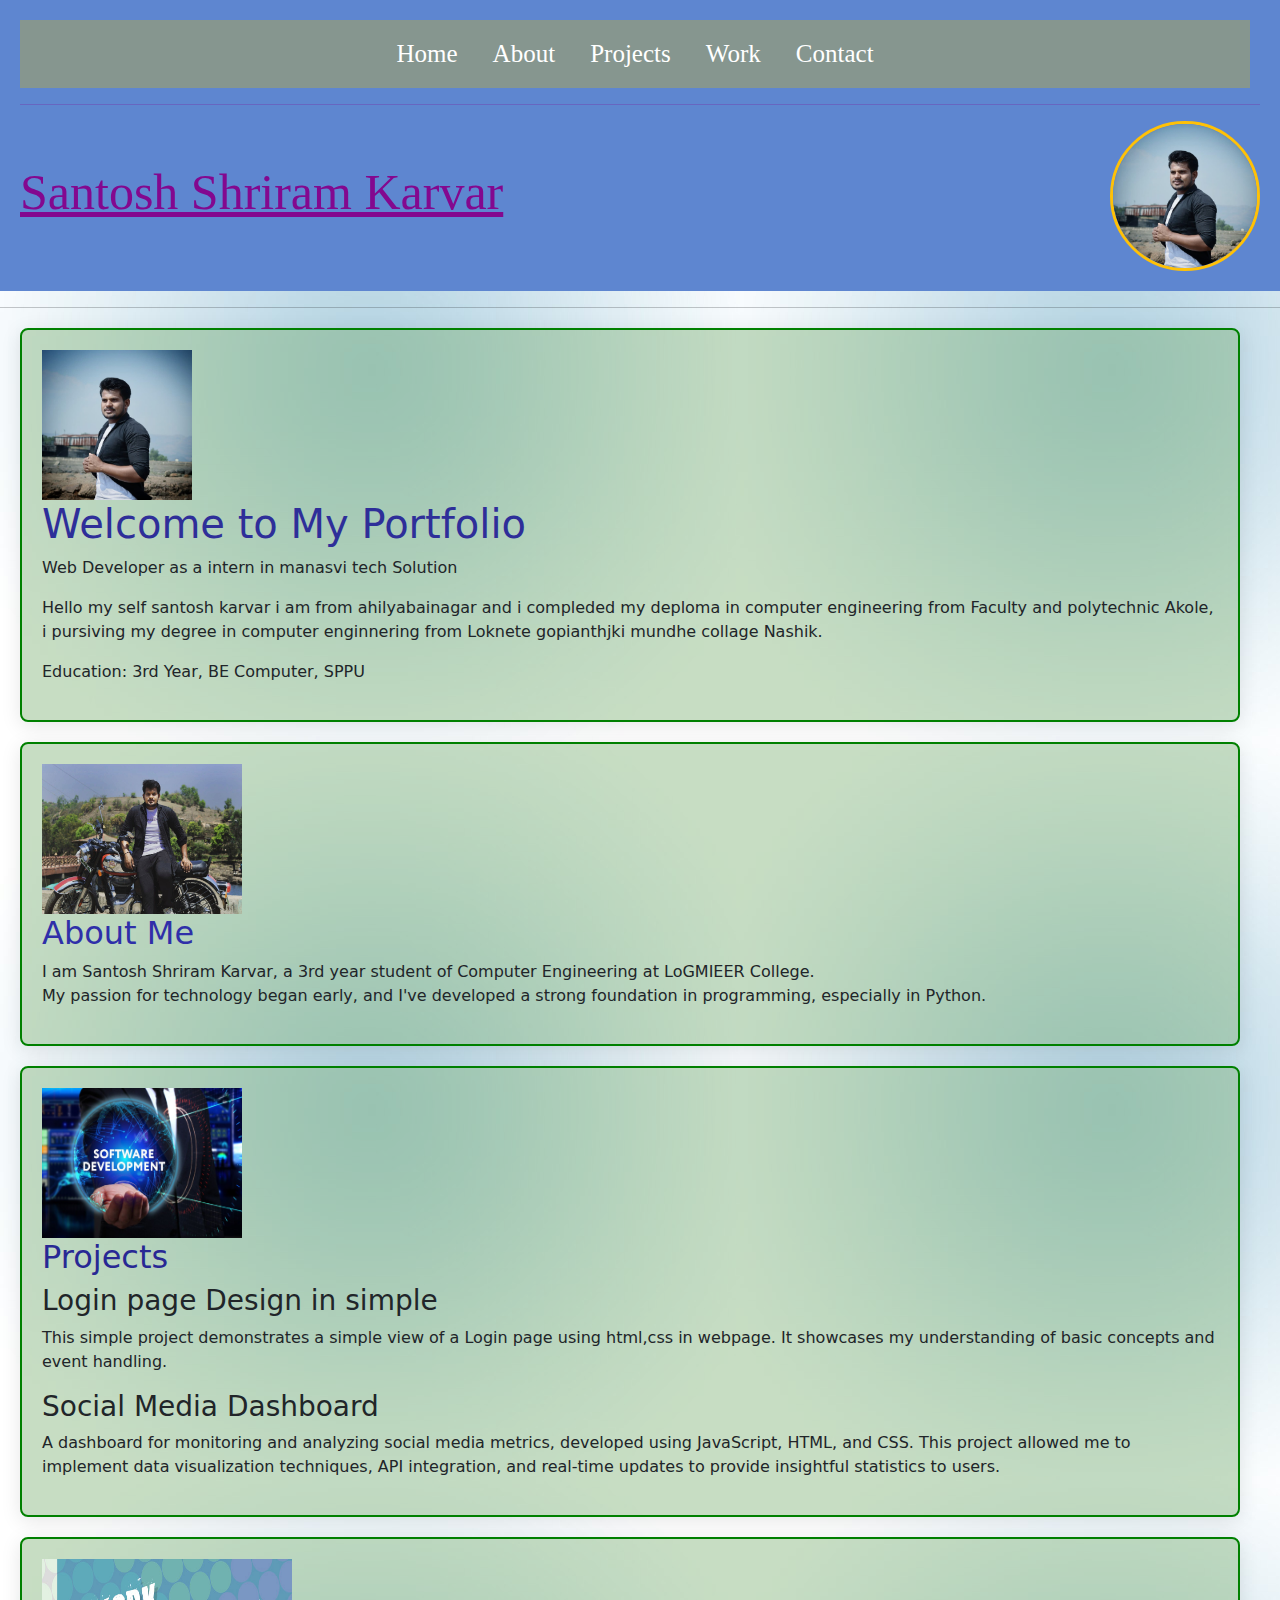
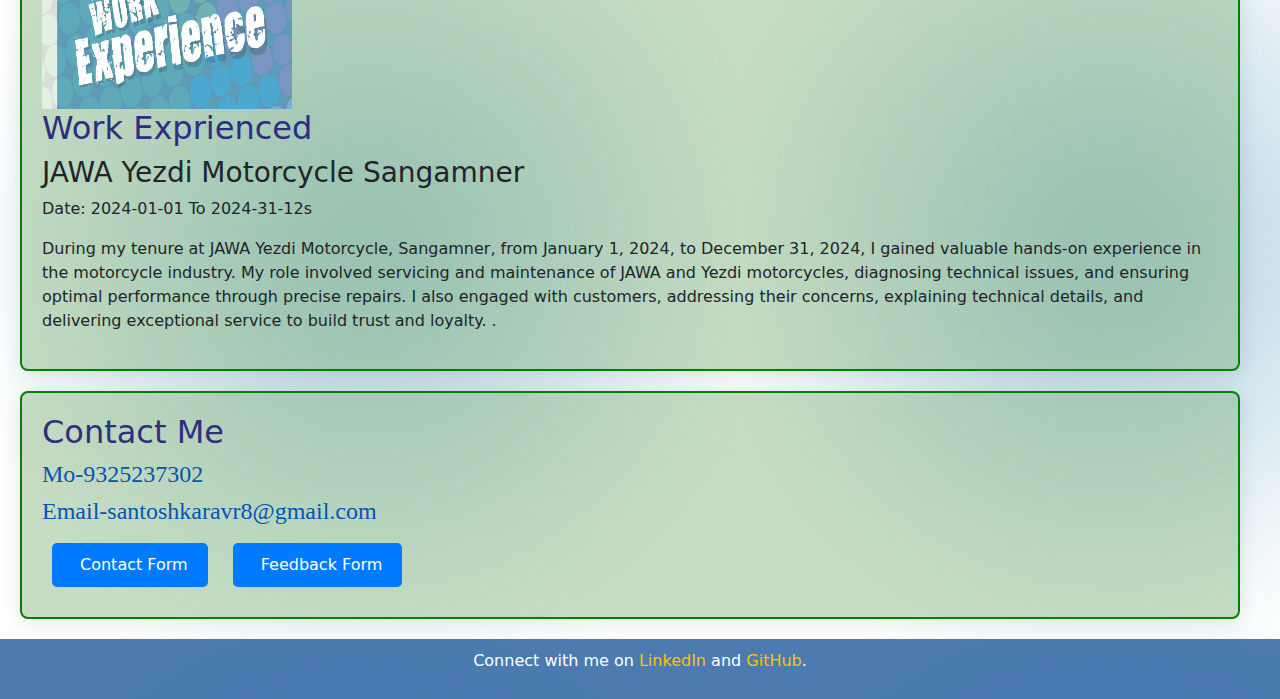
<file: index.html>
<!DOCTYPE html>
<html lang="en">
<head>
    <meta charset="UTF-8">
    <meta name="viewport" content="width=device-width, initial-scale=1.0">
    <link rel="stylesheet" href="style.css">
    <link href="https://cdn.jsdelivr.net/npm/bootstrap@5.3.3/dist/css/bootstrap.min.css" rel="stylesheet" integrity="sha384-QWTKZyjpPEjISv5WaRU9OFeRpok6YctnYmDr5pNlyT2bRjXh0JMhjY6hW+ALEwIH" crossorigin="anonymous">

    
    <title>Santosh Shriram Karvar - Portfolio</title>
   
</head>
<body>
    <header>

        
        <nav>
            <ul>
                <li><a href="#home">Home</a></li>
                <li><a href="#about">About</a></li>
                <li><a href="#projects">Projects</a></li>
                <li><a href="#work">Work</a></li>
                <li><a href="#contact">Contact</a></li>
            </ul>
        </nav>
        <hr>

        <div class="header-content">

        
          
            <h1 style="font-family: fantasy;font-size: 50px;"><u>Santosh Shriram Karvar</u></h1>
            <img src="sk.jpg" alt="Santosh Karvar" class="profile-photo">
        </div>
      
    </header>
    
<hr>




    <section id="home">
        <img src="sk.jpg"alt="santosh" width="150px" height="150px">
        <h1 style="color: rgb(46, 46, 153);">Welcome to My Portfolio</h1>
        <p>Web Developer as a intern in manasvi tech Solution </p>
       <p>Hello my self santosh karvar i am from ahilyabainagar and i compleded my deploma in  computer engineering from Faculty and polytechnic Akole, <br>
        i pursiving my degree in computer enginnering from Loknete gopianthjki mundhe collage Nashik.</p>
        <p>Education: 3rd Year, BE Computer, SPPU</p>
        </div>
    </section>

    <section id="about">
        <img src="bike.jpg"alt="santosh" width="200px"height="150px">
        <h2 style="color: rgb(47, 47, 169);">About Me</h2>
        <p>I am Santosh Shriram Karvar, a 3rd year student of Computer Engineering at LoGMIEER College. <br>My passion for technology began early, and I've developed a strong foundation in programming, especially in Python.</p>
    </section>

    <section id="projects">
        <img src="project.jpg"alt="project" width="200px"height="150px">
        <h2 style="color: rgb(40, 40, 148);">Projects</h2>
        <div class="project">
            <h3>Login page Design in simple</h3>
            <p>This simple project demonstrates a simple view of a Login page using html,css in webpage. It showcases my understanding of basic  concepts and event handling.</p>
        </div>
        <div class="project">
    <h3>Social Media Dashboard</h3>
    <p>A dashboard for monitoring and analyzing social media metrics, developed using JavaScript, HTML, and CSS. This project allowed me to implement data visualization techniques, API integration, and real-time updates to provide insightful statistics to users.</p>
     </div>

    </section>

    <section id="work">
        <img src="work.jpg"alt="work" width="250px"height="150px">
        <h2 style="color: rgb(45, 45, 129);">Work Exprienced</h2>
        <article class="work-1">
            <h3>JAWA Yezdi Motorcycle Sangamner</h3>
            <p>Date: 2024-01-01 To 2024-31-12s</p>
            <p>During my tenure at JAWA Yezdi Motorcycle, Sangamner, from January 1, 2024, to December 31, 2024, I gained valuable hands-on experience in the motorcycle industry. My role involved servicing and maintenance of JAWA and Yezdi motorcycles, diagnosing technical issues, and ensuring optimal performance through precise repairs. I also engaged with customers, addressing their concerns, explaining technical details, and delivering exceptional service to build trust and loyalty. .</p>
        </article>
    </section>

    <section id="contact">
        <h2 style="color: rgb(47, 47, 124);">Contact Me</h2>
        <div>
            <h4 style="font-family: cursive;color: #0056b3;">Mo-9325237302</h4>
            <a><h4 style="font-family: cursive;color: #0056b3;">Email-santoshkaravr8@gmail.com</h4></a>
        </div>
        <button class="button" onclick="toggleForm('contact-form')">
            <i class="fas fa-envelope"></i> Contact Form
        </button>
        <button class="button" onclick="toggleForm('feedback-form')">
            <i class="fas fa-comments"></i> Feedback Form
        </button>

        <!-- Contact Form -->
        <form id="contact-form" class="hidden-form">
            <label for="name">Name:</label>
            <input type="text" id="name" name="name" required>

            <label for="email">Email:</label>
            <input type="email" id="email" name="email" required>

            <label for="message">Message:</label>
            <textarea id="message" name="message" rows="4" required></textarea>

            <button type="submit" class="submit-btn">
                <i class="fas fa-paper-plane"></i> Send Message
            </button>
        </form>

        <!-- Feedback Form -->
        <form id="feedback-form" class="hidden-form">
            <label for="feedback-name">Name:</label>
            <input type="text" id="feedback-name" name="feedback-name" required>

            <label for="feedback">Feedback:</label>
            <textarea id="feedback" name="feedback" rows="4" required></textarea>

            <button type="submit" class="submit-btn">
                <i class="fas fa-paper-plane"></i> Send Feedback
            </button>
        </form>
    </section>

    <footer>
        <p>Connect with me on 
            <a href="https://www.linkedin.com/in/santosh karvar" target="_blank" class="footer-link">LinkedIn</a> and 
            <a href="https://github.com/santoshkarvar" target="_blank" class="footer-link">GitHub</a>.
        </p>
    </footer>

    <script>
        function toggleForm(formId) {
            const contactForm = document.getElementById('contact-form');
            const feedbackForm = document.getElementById('feedback-form');

            // Hide both forms first
            contactForm.classList.add('hidden-form');
            feedbackForm.classList.add('hidden-form');

            // Toggle the selected form
            if (formId === 'contact-form') {
                contactForm.classList.toggle('hidden-form');
            } else if (formId === 'feedback-form') {
                feedbackForm.classList.toggle('hidden-form');
            }
        }
    </script>
</body>
</html>
</file>
<file: style.css>
/* General Styling */
body {
    font-family: 'Arial', sans-serif;
    background-image: url(sk1.jpg);
    image-resolution: 0.3;
    
    margin: 0;
    padding: 0;
}

header {
    background: #5e86d0;
    color: #83088f;
    padding: 20px;
    text-align: center;
    

}

.header-content {
    display: flex;
    justify-content: space-between;
    align-items: center;
}

.profile-photo {
    border-radius: 50%;
    width: 150px;
    height: 150px;
    border: 3px solid #ffc107;
    margin-left: 20px;
}

nav{
    
}
nav ul {
    list-style:none;
    padding: 15px;
    margin-right: 10px;
    background-color: rgba(196, 176, 45, 0.4);
    
    
}

nav ul li {
    display: inline;
    margin: 15px;
    font-family: cursive;
    font-size: 25px;
    
    
}

nav a {
    color: #fff;
    text-decoration: none;
    transition: color 0.3s;
}

nav a:hover {
    color: #ffc107;
}

section {
    margin: 20px;
    padding: 20px;
    background:rgba(114, 170, 104, 0.4);
    box-shadow: 0 4px 20px rgba(0, 0, 0, 0.1);
    opacity: 1;
    border-radius: 8px;
    border: 2px solid green;
    margin-right: 40px;
   text-align: left;

   
}


h2 {
    color: #343a40;
}

footer {
    text-align: center;
    padding: 10px;
    background:rgb(55, 109, 166, 0.9);
    color: #fff;
   font-size: large;
}
    

.footer-link {
    color: #ffc107;
    text-decoration: none;
}

.footer-link:hover {
    color: #ffeb3b;
}

/* Button Styling */
.button {
    padding: 10px 20px;
    background-color: #007bff;
    color: white;
    border: none;
    border-radius: 5px;
    cursor: pointer;
    margin: 10px;
    display: inline-block;
    transition: background-color 0.3s ease;
}

.button i {
    margin-right: 8px;
}

.button:hover {
    background-color: #0056b3;
}


/* Form Styling */
.hidden-form {
    display: none;
}
s
/* General styling */
.hidden-form {
    display: none;
}

.show-form {
    display: block;
}

.button {
    padding: 10px 20px;
    background-color: #007bff;
    color: #fff;
    border: none;
    cursor: pointer;
    border-radius: 5px;
    margin: 10px;
    transition: 0.3s;
}

.button:hover {
    background-color: #0056b3;
}

.submit-btn {
    background-color: #28a745;
    color: white;
}

.submit-btn:hover {
    background-color: #218838;
}

form {
    margin: 20px 0;
}

form label {
    display: block;
    margin-bottom: 5px;
}

form input, form textarea {
    width: 100%;
    padding: 10px;
    margin-bottom: 15px;
    border: 1px solid #ccc;
    border-radius: 5px;
}
.about{
    background:orange;
}
p{
    font-size: 16px;
}
</file>
